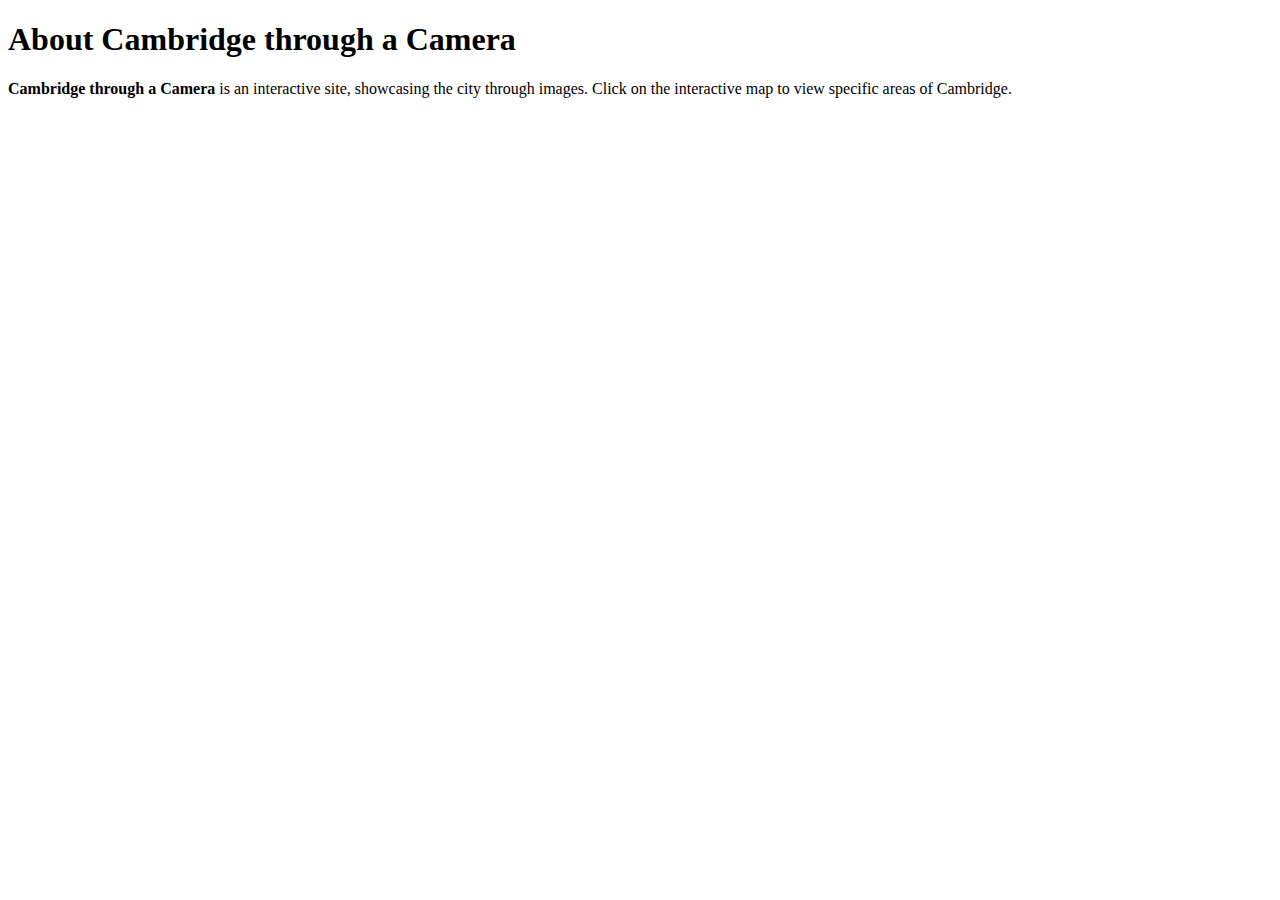
<file: About.html>
<!DOCTYPE html>

<head>
<title> About </title>
</head> 

<body>
<h1> About Cambridge through a Camera </h1>

<p> <strong> Cambridge through a Camera </strong> is an interactive site, showcasing the city through images. Click on the interactive map to view specific areas of Cambridge. </p>




</body>
</file>
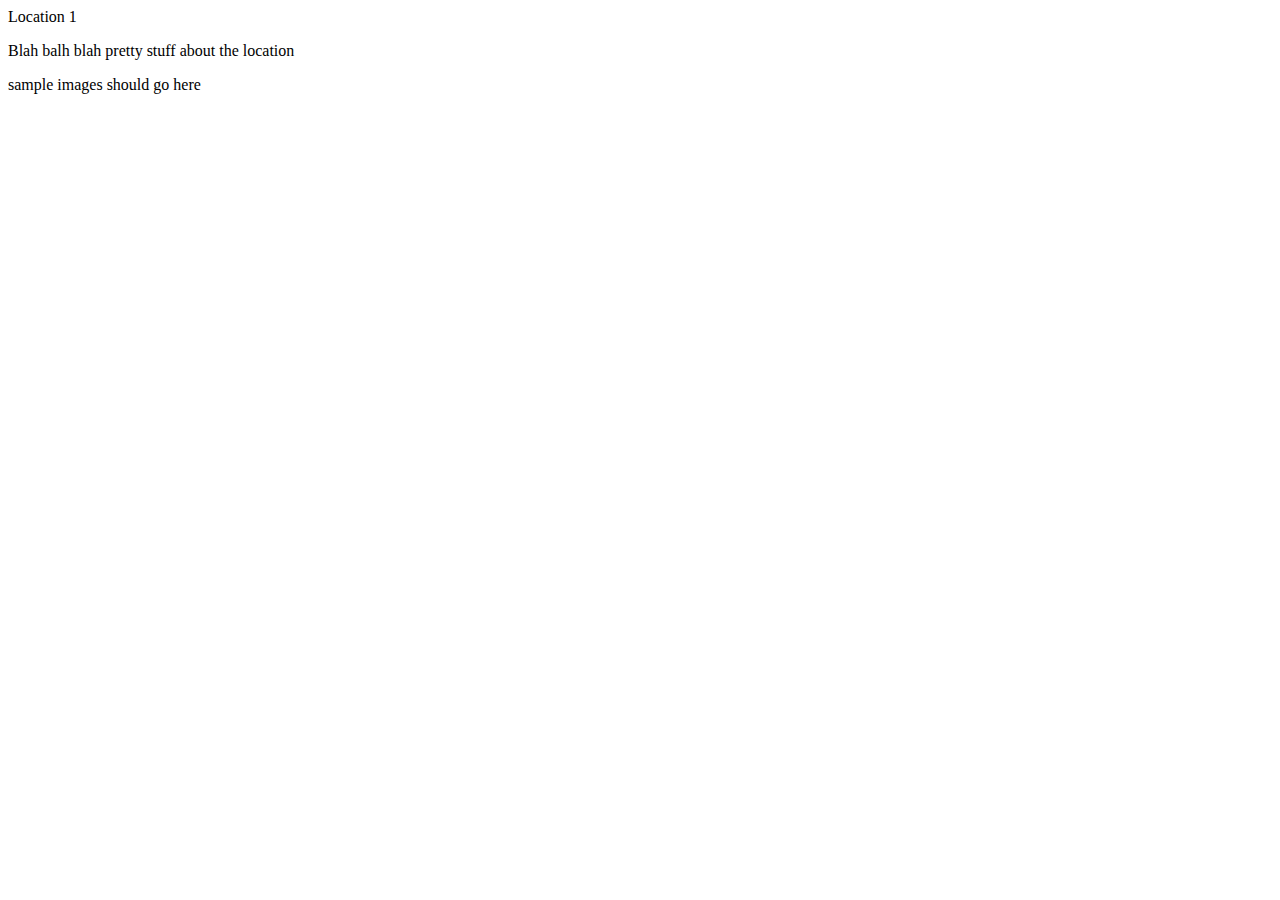
<file: Location1.html>
<!DOCTYPE html>

<head> 
<title> All about location 1 </title>
</head>

<main>
<p1> Location 1 </p1>
<p> Blah balh blah pretty stuff about the location <p>
<p> sample images should go here <p>
</main>
</file>
